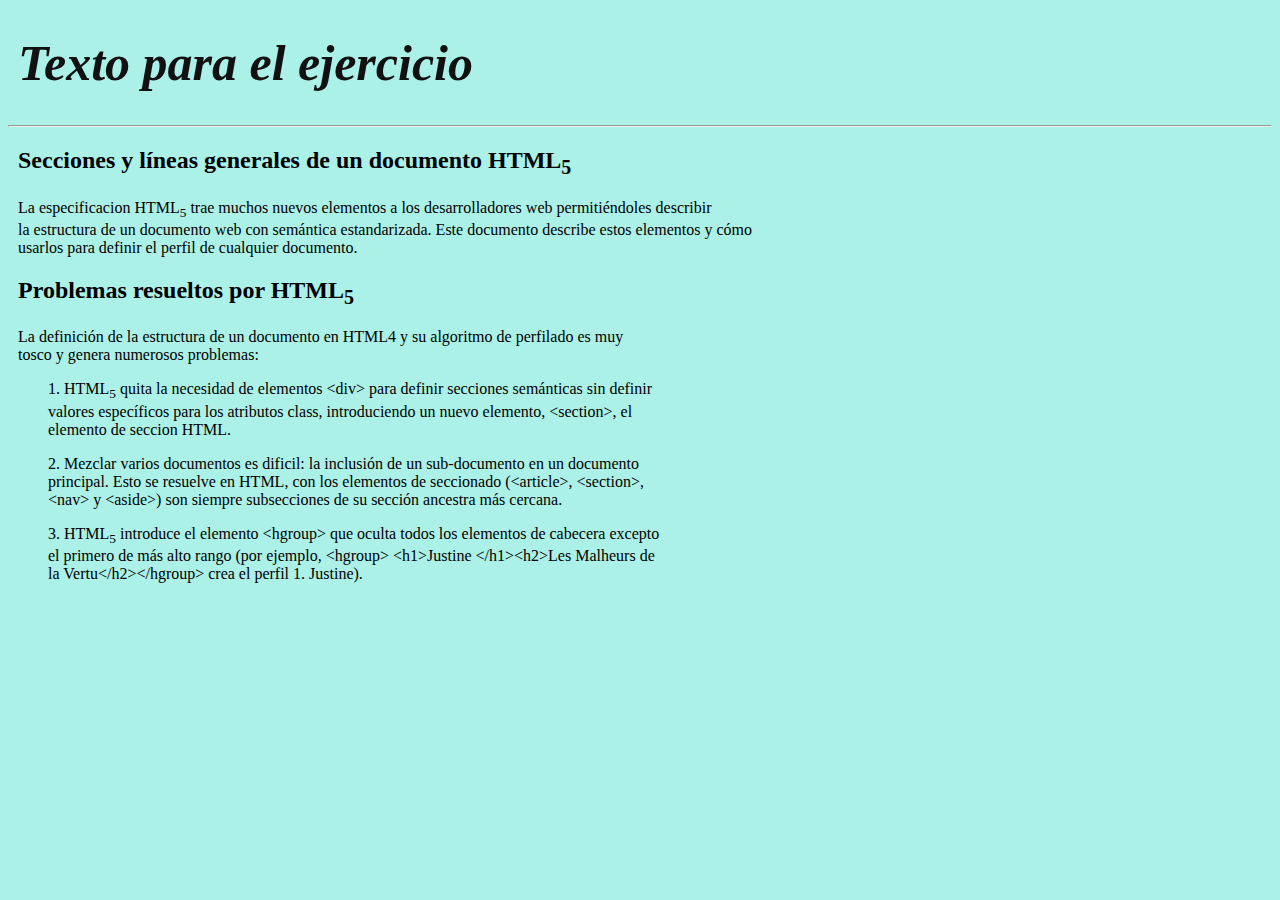
<file: EJ1/index.html>
<!DOCTYPE html>
<html lang="es">
  <head>
    <meta charset="UTF-8" />
    <meta name="viewport" content="width=device-width, initial-scale=1.0" />
    <meta name="description" content="Ejercicio01">
    <meta name="auth" content="Marc Pellicer">
    <link rel="stylesheet" href="./css/style.css">

    <title>Marc Pellicer</title>
    
  </head>
  <body>
    <h1>Texto para el ejercicio</h1>
    <hr>
    <h2>Secciones y líneas generales de un documento HTML<sub>5</sub></h2>
    <p>La especificacion HTML<sub>5</sub> trae muchos nuevos elementos a los desarrolladores web permitiéndoles describir </br> 
      la estructura de un documento web con semántica estandarizada. Este documento describe estos elementos y cómo </br> 
      usarlos para definir el perfil de cualquier documento.
    </p>
    <h2>Problemas resueltos por HTML<sub>5</sub></h2>
    <p>La definición de la estructura de un documento en HTML4 y su algoritmo de perfilado es muy </br>
      tosco y genera numerosos problemas:<br>
    </p>
    <ol>
      1.  HTML<sub>5</sub> quita la necesidad de elementos &lt;div&gt; para definir secciones semánticas sin definir</br> valores específicos para los atributos class, introduciendo un nuevo elemento, &lt;section&gt;, el </br>
          elemento de seccion HTML.
    </ol>
    <ol>
      2.  Mezclar varios documentos es dificil: la inclusión de un sub-documento en un documento</br> 
          principal. Esto se resuelve en HTML, con los elementos de seccionado (&lt;article&gt;, &lt;section&gt;, </br> 
          &lt;nav&gt; y &lt;aside&gt;) son siempre subsecciones de su sección ancestra más cercana.
    </ol>
    <ol>
      3.  HTML<sub>5</sub> introduce el elemento &lt;hgroup&gt; que oculta todos los elementos de cabecera excepto</br> 
          el primero de más alto rango (por ejemplo, &lt;hgroup&gt; &lt;h1&gt;Justine &lt;/h1&gt;&lt;h2&gt;Les Malheurs de </br>
          la Vertu&lt;/h2&gt;&lt;/hgroup&gt; crea el perfil 1. Justine).
    </ol>

    

  </body>
</html>
</file>
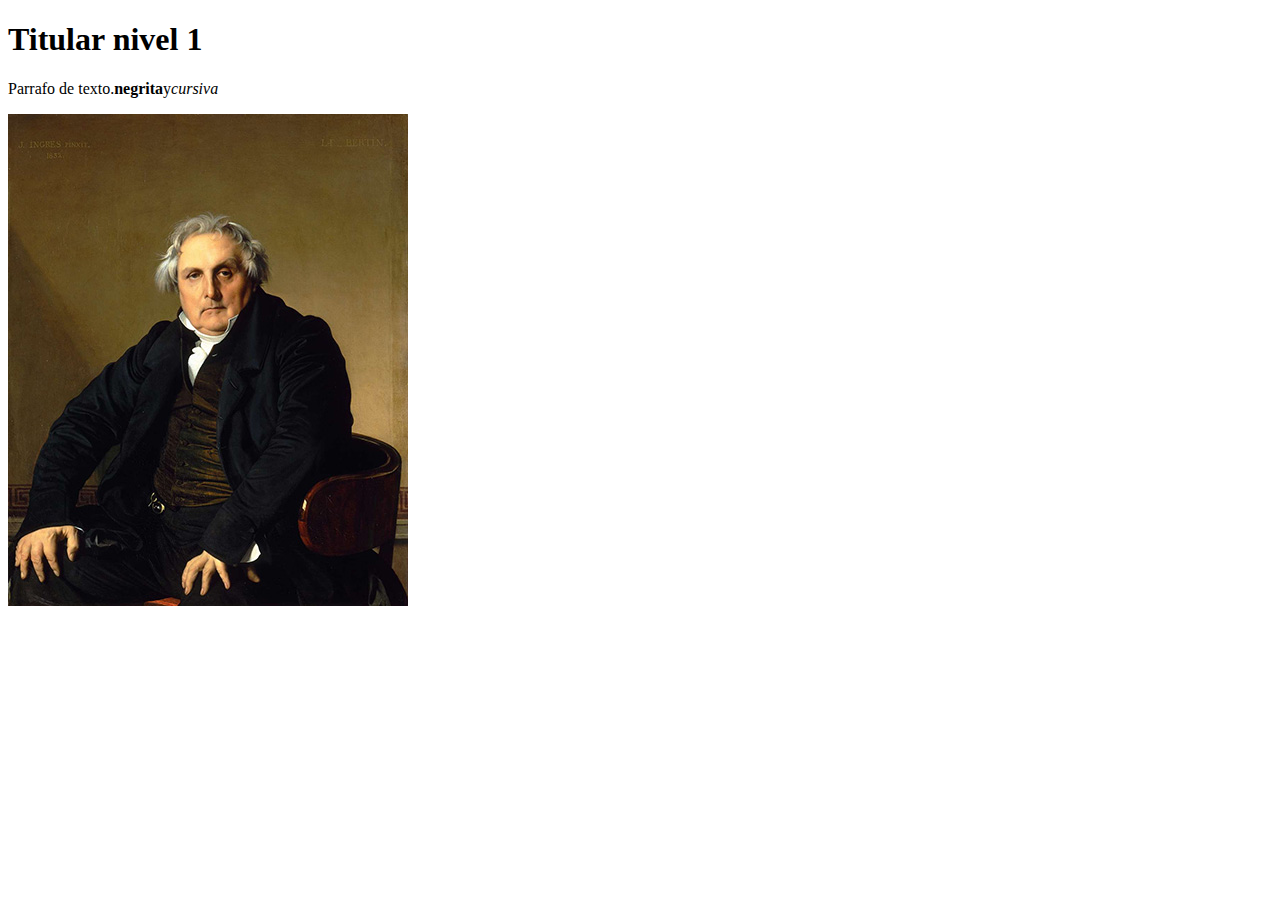
<file: EJ2/index.html>
<!DOCTYPE html>
<html lang="es">
  <head>
    <meta charset="UTF-8" />
    <meta name="viewport" content="width=device-width, initial-scale=1.0" />
    <meta name="description" content="Ejercicio02">
    <meta name="auth" content="Marc Pellicer">

    <title>Marc Pellicer</title>
</head>   
<body>
    <h1>Titular nivel 1</h1>
    <p>Parrafo de texto.<strong>negrita</strong>y<em>cursiva</em></p>
    <img src="./img/ingress.jpg" width="400" height="492" alt="Luis-Francois 
    Bertin - Ingress"/>
</body>
</html>
</file>
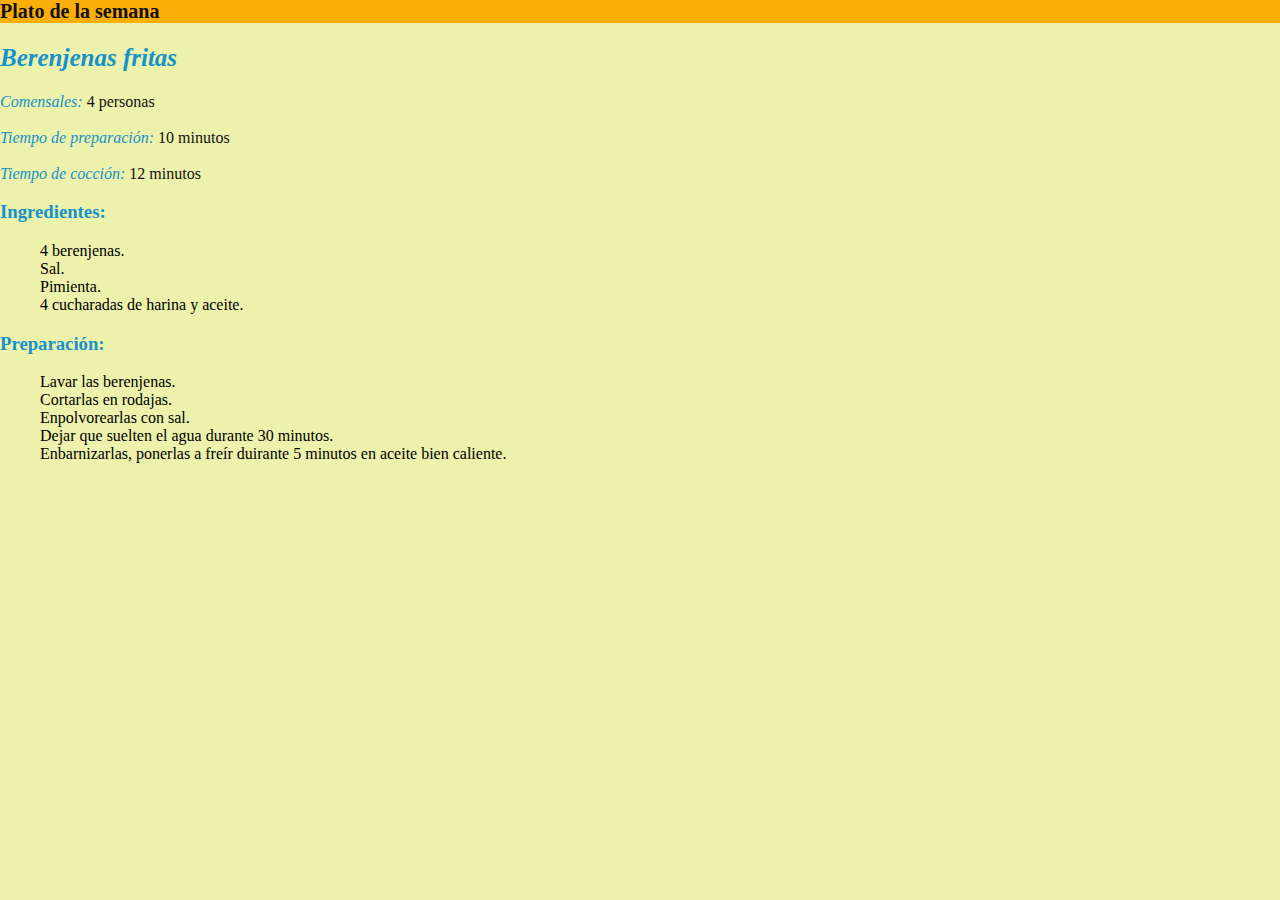
<file: EJ3_4/index.html>
<!DOCTYPE html>
<html lang="es">
  <head>
    <meta charset="UTF-8" />
    <meta name="viewport" content="width=device-width, initial-scale=1.0" />
    <meta name="description" content="Ejercicio03">
    <meta name="auth" content="Marc Pellicer">
    <link rel="stylesheet" href="./css/style.css">

    <title>Marc Pellicer</title>
    
  </head>
  <body>
    <h1>Plato de la semana</h1>
    <h2>Berenjenas fritas</h2>
    <p class = "removeMargin"><span class = "titulos">Comensales: </span>
    <span class = "valores">4 personas </span></p>
    </br>
    <p class = "removeMargin"><span class = "titulos">Tiempo de preparación: </span>
    <span class = "valores">10 minutos </span></p>
    </br>
    <p class = "removeMargin"><span class = "titulos">Tiempo de cocción: </span>
    <span class = "valores">12 minutos </span></p>
    <h3>Ingredientes:</h3>
    <ol>4 berenjenas.</br>
      Sal.</br>
      Pimienta.</br>
      4 cucharadas de harina y aceite.</br> </ol>
    <h3>Preparación:</h3>
    <ol>Lavar las berenjenas.</br>
      Cortarlas en rodajas.</br>
      Enpolvorearlas con sal.</br>
      Dejar que suelten el agua durante 30 minutos.</br> 
      Enbarnizarlas, ponerlas a freír duirante 5 minutos en aceite bien caliente.</br></ol>

  </body>
</html>
</file>
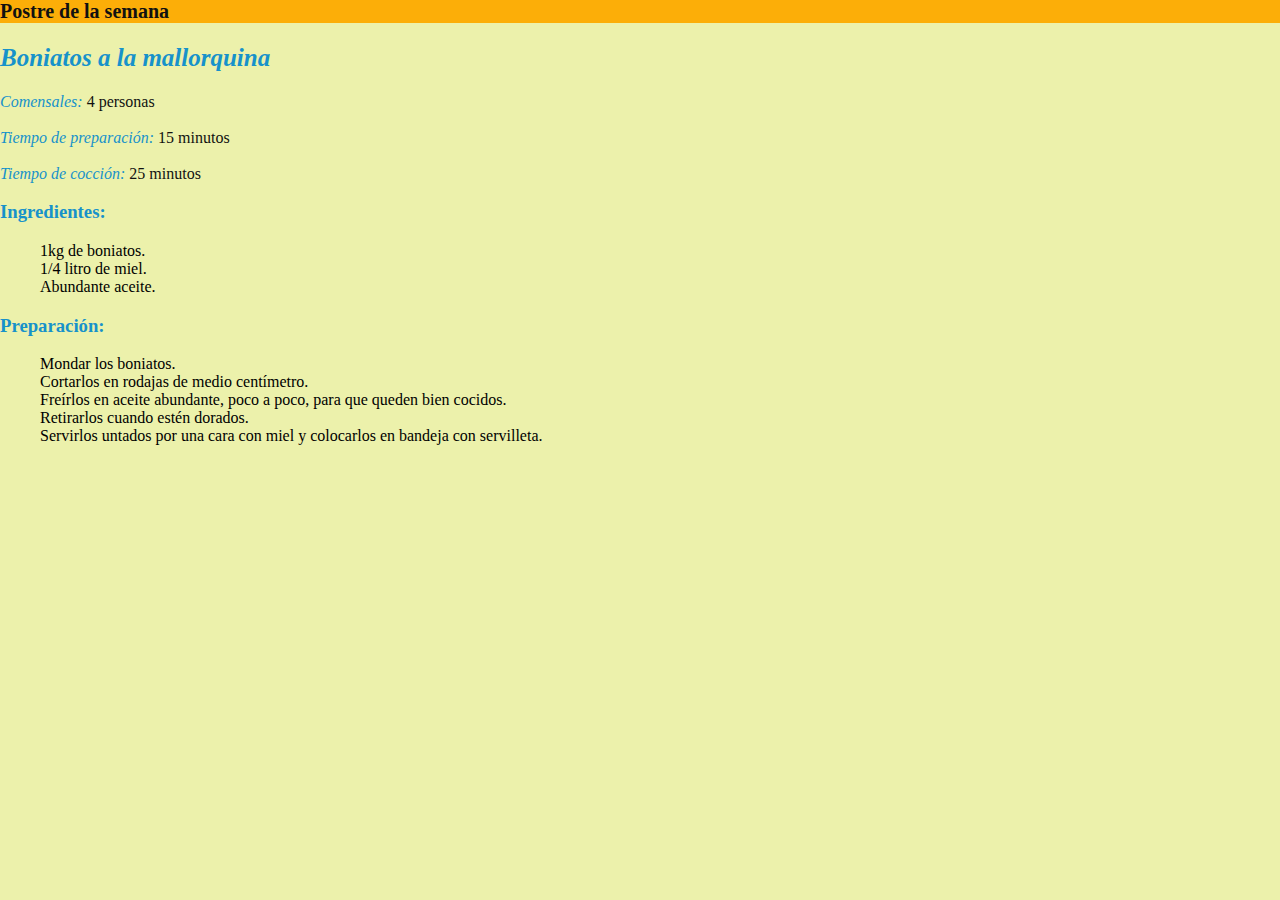
<file: EJ5/index.html>
<!DOCTYPE html>
<html lang="es">
  <head>
    <meta charset="UTF-8" />
    <meta name="viewport" content="width=device-width, initial-scale=1.0" />
    <meta name="description" content="Ejercicio05">
    <meta name="auth" content="Marc Pellicer">
    <link rel="stylesheet" href="css\style.css">

    <title>Marc Pellicer</title>
    
  </head>
  <body>
    <h1>Postre de la semana</h1>
    <h2>Boniatos a la mallorquina</h2>
    <p class = "removeMargin"><span class = "titulos">Comensales: </span>
    <span class = "valores">4 personas </span></p>
    </br>
    <p class = "removeMargin"><span class = "titulos">Tiempo de preparación: </span>
    <span class = "valores">15 minutos </span></p>
    </br>
    <p class = "removeMargin"><span class = "titulos">Tiempo de cocción: </span>
    <span class = "valores">25 minutos </span></p>
    <h3>Ingredientes:</h3>
    <ol>1kg de boniatos.</br>
      1/4 litro de miel.</br>
      Abundante aceite.</br></ol>
    <h3>Preparación:</h3>
    <ol>Mondar los boniatos.</br>
      Cortarlos en rodajas de medio centímetro.</br>
      Freírlos en aceite abundante, poco a poco, para que queden bien cocidos.</br>
      Retirarlos cuando estén dorados.</br> 
      Servirlos untados por una cara con miel y colocarlos en bandeja con servilleta.</br></ol>

  </body>
</html>
</file>
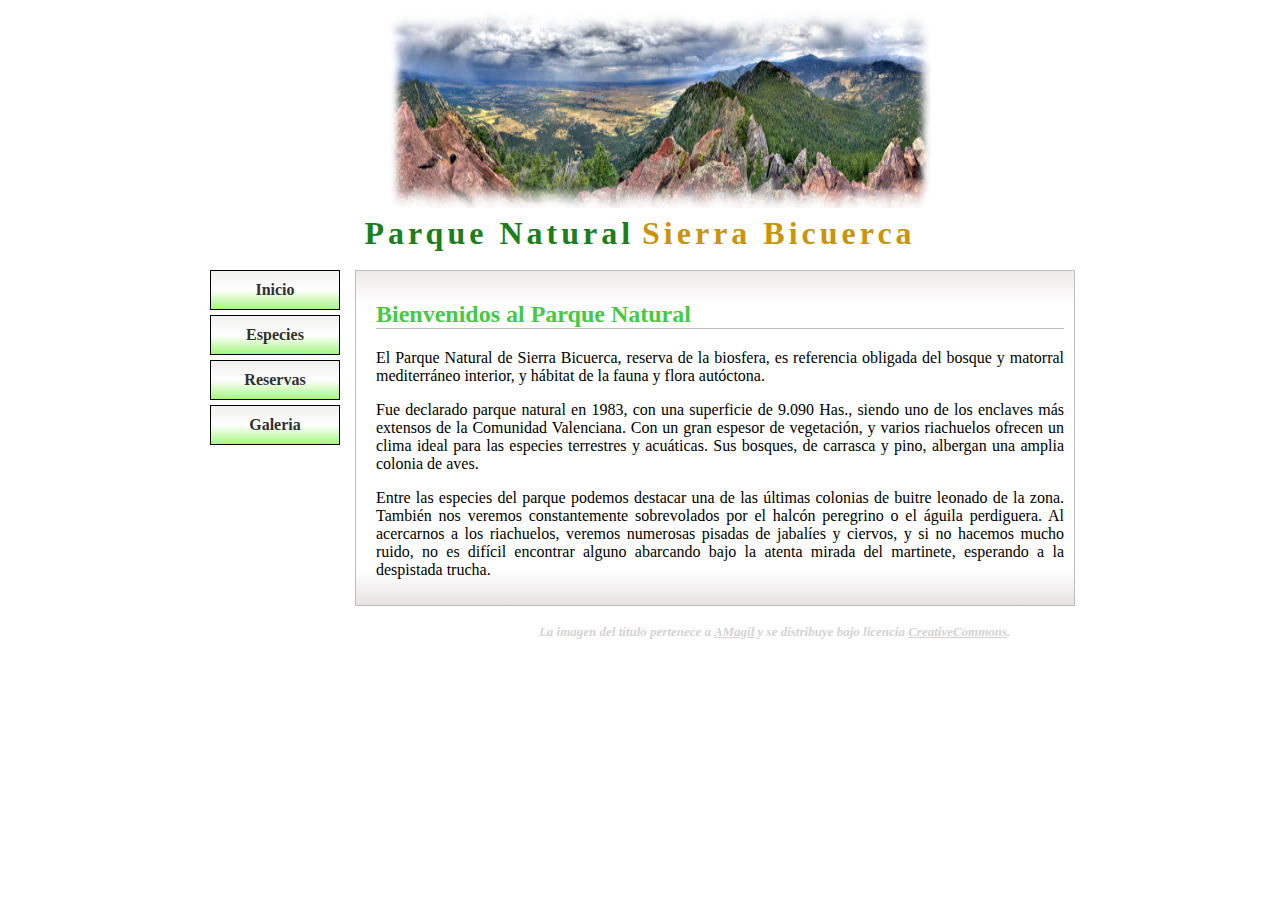
<file: EJ6/index.html>
<!DOCTYPE html>
<html lang="es">
  <head>
    <meta charset="UTF-8" />
    <meta name="viewport" content="width=device-width, initial-scale=1.0" />
    <meta name="description" content="Ejercicio06">
    <meta name="auth" content="Marc Pellicer">
    <link rel="stylesheet" href="css\style.css">

    <title>Marc Pellicer</title>
    
  </head>
  <body>
    <img src="./img/panoramica.jpg" width="43%" height="200" alt="Parque natural"/>
      <h1> <span class="greenText">Parque Natural</span> <span class="yellText">Sierra Bicuerca</span> </h1>
      <div class="container">
          <div class="left">
              <ul>
                  <li class="home"><a href="index.html" > Inicio </a> </li>
                  <li class="normal"><a href="./pages/especies.html" > Especies </a></li>
                  <li class="normal"><a href="./pages/reservas.html" > Reservas </a></li>
                  <li class="normal"><a href="./pages/galeria.html" > Galeria </a></li> 
              </ul>
          </div>
          <div class="right">
            <div class="div">
                <h2> Bienvenidos al Parque Natural </h2>
                <p> El Parque Natural de Sierra Bicuerca, reserva de la biosfera, es referencia obligada del bosque y matorral mediterráneo interior, y hábitat de la fauna y flora autóctona. </p>
                <p> Fue declarado parque natural en 1983, con una superficie de 9.090 Has., siendo uno de los enclaves más extensos de la Comunidad Valenciana. Con un gran espesor de vegetación, 
                    y varios riachuelos ofrecen un clima ideal para las especies terrestres y acuáticas. Sus bosques, de carrasca y pino, albergan una amplia colonia de aves. </p>
                <p> Entre las especies del parque podemos destacar una de las últimas colonias de buitre leonado de la zona. También nos veremos constantemente sobrevolados 
                    por el halcón peregrino o el águila perdiguera. Al acercarnos a los riachuelos, veremos numerosas pisadas de jabalíes y ciervos, y si no hacemos mucho ruido, 
                    no es difícil encontrar alguno abarcando bajo la atenta mirada del martinete, esperando a la despistada trucha. </p>    
            </div>
          </div>
      </div>
  </body>
  <footer>
    <p class = footer>La imagen del título pertenece a <u>AMagil</u> y se distribuye bajo licencia <u>CreativeCommons</u>.</p>
  </footer>
  </html>
</file>
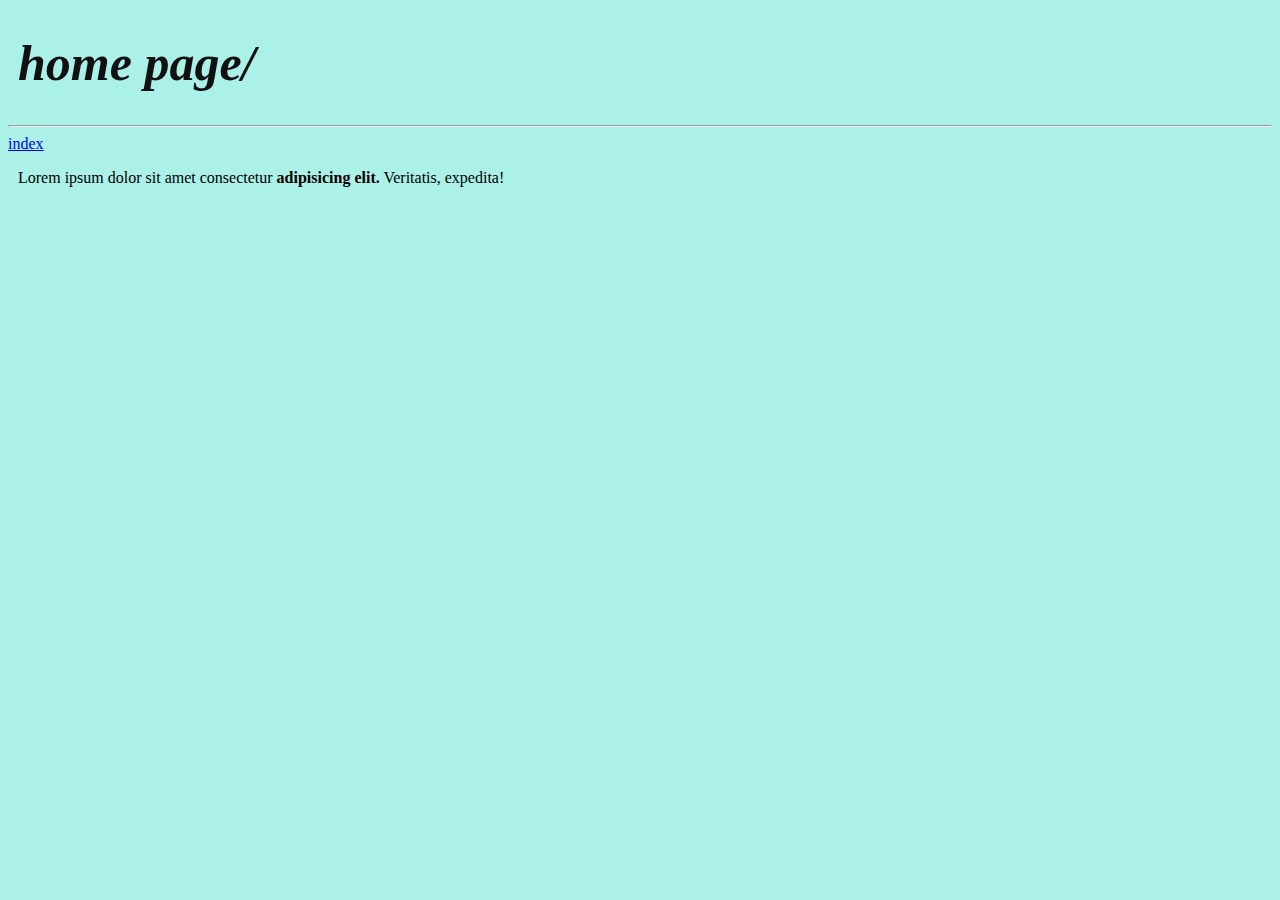
<file: EJ1/pages/home.html>
<!DOCTYPE html>
<html lang="en">
<head>
    <meta charset="UTF-8">
    <meta name="viewport" content="width=device-width, initial-scale=1.0">
    <link rel="stylesheet" href="../css/style.css">
    <title>Document</title>
</head>
<body>
    <h1>home page/</h1>
    <hr>
    <a href="../index.html">index</a>
    <p>Lorem ipsum dolor sit amet consectetur <strong>adipisicing elit.</strong> Veritatis, expedita!</p>
</body>
</html>
</file>
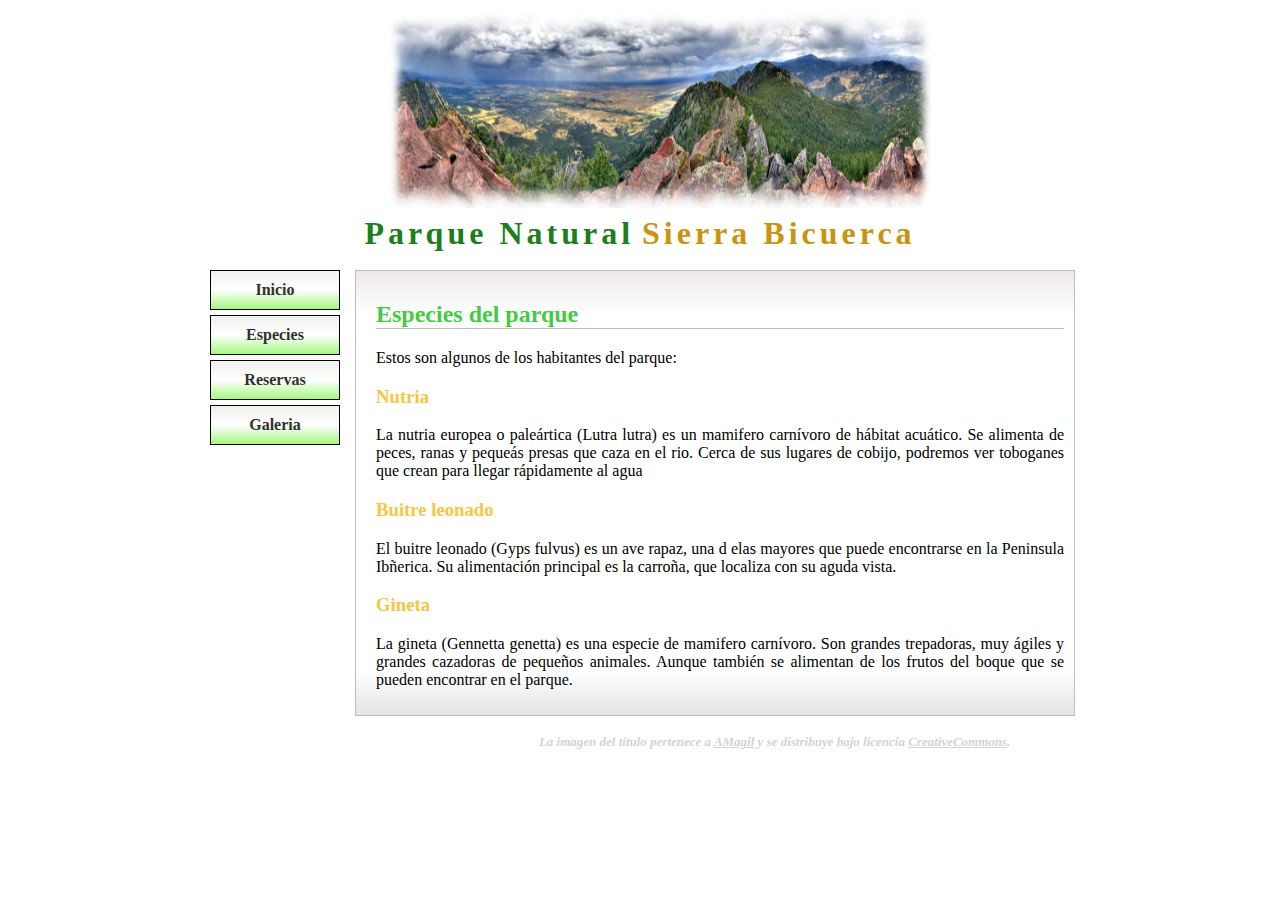
<file: EJ6/pages/especies.html>
<!DOCTYPE html>
<html>
<head>
    <meta charset='utf-8'>
    <meta http-equiv='X-UA-Compatible' content='IE=edge'>
    <title>Page Title</title>
    <meta name='viewport' content='width=device-width, initial-scale=1'>
    <link rel='stylesheet' type='text/css' media='screen' href='../css/style.css'>
</head>
<body>
  <img src="../img/panoramica.jpg" width="43%" height="200" alt="Parque natural"/>
    <h1> <span class="greenText">Parque Natural</span> <span class="yellText">Sierra Bicuerca</span> </h1>
    <div class="container">
        <div class="left">
            <ul>
                <li class="home"><a href="../index.html" > Inicio </a> </li>
                <li class="normal"><a href="especies.html" > Especies </a></li>
                <li class="normal"><a href="./pages/reservas.html" > Reservas </a></li>
                <li class="normal"><a href="./pages/galeria.html" > Galeria </a></li> 
            </ul>
        </div>
        <div class="right">
            <div class="div">
                <h2>Especies del parque</h2>
                <p> Estos son algunos de los habitantes del parque: </p>
                <h3>Nutria</h3>
                <p> La nutria europea o paleártica (Lutra lutra) es un mamifero carnívoro de hábitat acuático. Se alimenta de peces, ranas y pequeás presas que caza en el rio. Cerca de sus lugares de cobijo, podremos ver toboganes que crean para llegar rápidamente al agua </p>
                <h3>Buitre leonado</h3>
                <p>El buitre leonado (Gyps fulvus) es un ave rapaz, una d elas mayores que puede encontrarse en la Peninsula Ibñerica. Su alimentación principal es la carroña, que localiza con su aguda vista.</p>
                <h3> Gineta </h3>
                <p> La gineta (Gennetta genetta) es una especie de mamifero carnívoro. Son grandes trepadoras, muy ágiles y grandes cazadoras de pequeños animales. Aunque también se alimentan de los frutos del boque que se pueden encontrar en el parque. </p>
            </div>
        </div>
    </div>
</body>
<footer>
    <p class = footer>La imagen del título pertenece a <u>AMagil</u> y se distribuye bajo licencia <u>CreativeCommons</u>.</p>
</footer>
</html>
</file>
<file: EJ1/css/style.css>
body {
    background-color: #abf1e8;
}

h1{
    color: rgb(17, 17, 17);
    font-size: 50px;
    font-style: italic;
    padding-left: 10px;
}

h2{
    padding-left: 10px;
}

p{
    padding-left: 10px;
}
</file>
<file: EJ3_4/css/style.css>
body {
    background-color: rgb(236, 241, 171);
    margin: 0px;
}

h1{
    color: rgb(17, 17, 17);
    font-size: 20px;
    font-weight: bold;
    background-color: #fcae08;
    margin: 0px;
}

h2{
    color: rgb(23, 146, 202);
    font-size: 25px;
    font-style: italic;
}

p{
    color: rgb(23, 146, 202);
    font-style: italic;

}

h3{
    font-weight: bold;
    font-style: normal;
    color: rgb(23, 146, 202);
}

.titulos{
    color: rgb(23, 146, 202);
    margin: 0;
}

.valores{
    color: rgb(17, 17, 17);
    margin: 0;
    font-style: normal
}

.removeMargin{
    margin: 0px;
}
</file>
<file: EJ6/css/style.css>
img{
    margin-left: 30%;
}

h1{
    margin-top: 3px;
    text-align: center;
    margin-bottom: 3px;
}
h2{
    color: rgb(70, 202, 70);
    border-bottom: 1px solid;
    border-color: rgb(189, 189, 189);
}
h3{
    color: rgb(249, 197, 66);
}

ul{
    list-style: none;
    width: 140px;
    margin: 10%;
    padding: 0%;
}

.greenText{
    letter-spacing: 4px;
    color: rgb(28, 126, 28);
}
.yellText{
    letter-spacing: 4px;
    color: rgb(201, 148, 15);
}

.container{
    display: flex;
    width: 900px;
    margin: auto auto;
}
.left{
    width: 150px;
}
.right{
    width: 750px;
}

.div{
    text-align: justify;
    background: linear-gradient(to top, #e6e2e2 0%, #ffffff 10%, #ffffff 90%, #eee9e9 100%);
    border: 1px solid;
    padding: 10px;
    border-color:rgb(189, 189, 189);
    margin: 2%;
    padding-left: 20px; 
}

.home{
    padding: 10px;
    margin: 5px;
    background: linear-gradient(to top, #a6f780, #ffffff, #f0f0ef);
    font-weight: bold;
    border: 1px solid;

}

.home:hover{
    background: none;
    background-color: #f36637;
}

a{
    text-decoration: none;
    color: rgb(48, 48, 48);
    text-align: center;
    display: block;
}

.normal{
    padding: 10px;
    margin: 5px;
    background: linear-gradient(to top, #a6f780, #ffffff, #f0f0ef);
    font-weight: bold;
    border: 1px solid;
}

.normal:hover{
    background: none;
    background-color:#f36637 ;
}

.footer{
    margin-top: 3px;
    padding-left: 42%;
    font-style: italic;
    font-weight: bold;
    color: rgb(212, 211, 211);
    font-size: small;
}
</file>
